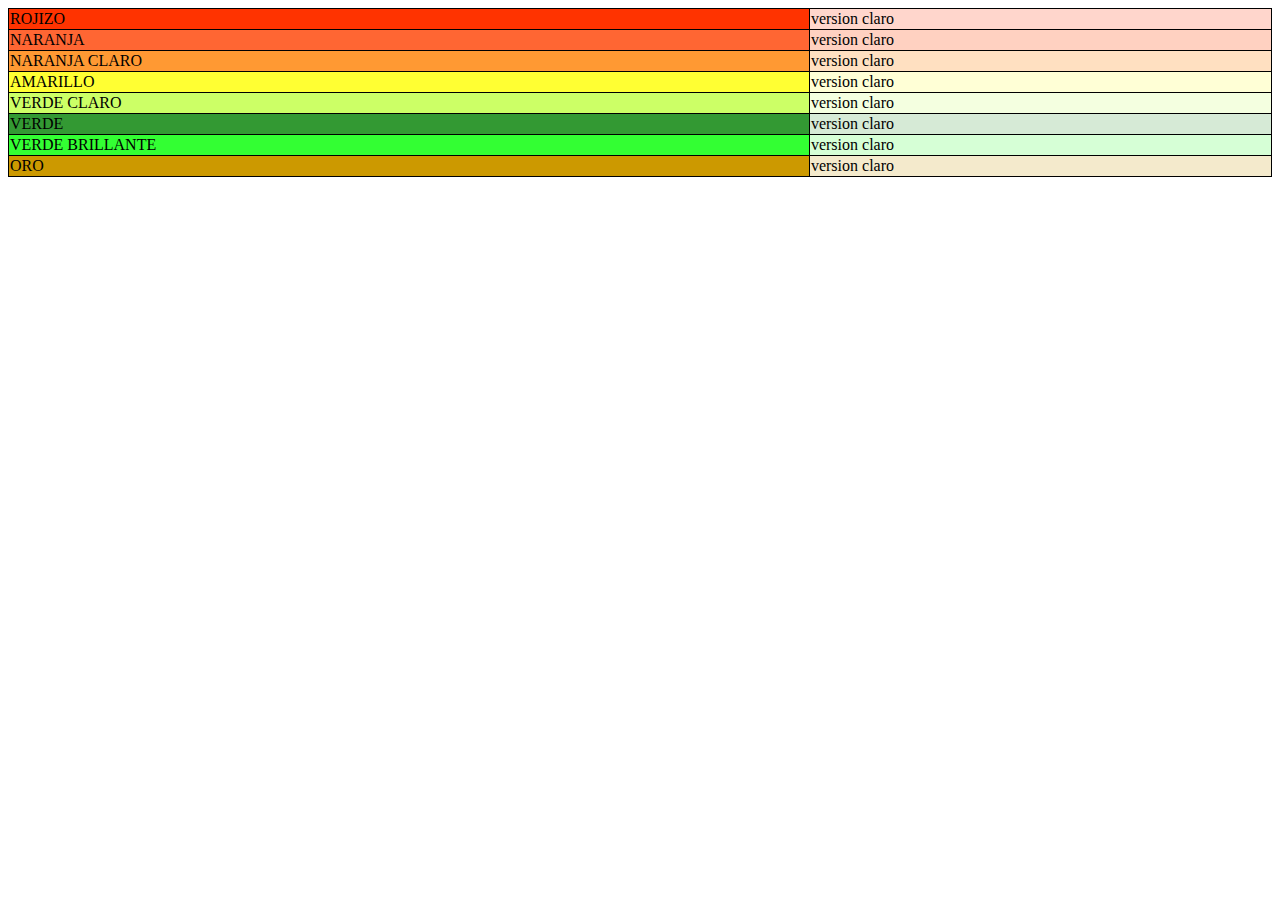
<file: paleta.html>
<!DOCTYPE html>
<html>
<head>
<style>
table, th, td {
    border: 1px solid black;
    border-collapse: collapse;
}
</style>
</head>
<body>

<table style="width:100%">
  <tr>
    <td style="background-color: #ff3300;">ROJIZO</td>
    <td style="background-color: #FFD6CC;">version claro</td> 
 
  </tr>
  <tr>
    <td style="background-color: #ff6633;">NARANJA</td>
    <td style="background-color: #ffd1c1">version claro</td>
 
  </tr>
  <tr>
    <td style="background-color: #ff9933;">NARANJA CLARO</td>
    <td style="background-color: #ffe0c1;">version claro</td>

  </tr>
  <tr>
    <td style="background-color: #ffff33;">AMARILLO</td>
    <td style="background-color: #ffffd6;">version claro</td>
  
  </tr>
  <tr>
        <td style="background-color: #ccff66">VERDE CLARO</td>
        <td style="background-color: #f4ffe0;">version claro</td> 
     
      </tr>
      <tr>
        <td style="background-color: #339933;">VERDE</td>
        <td style="background-color: #d6ead6;">version claro</td>
     
      </tr>
      <tr>
        <td style="background-color: #33ff33;">VERDE BRILLANTE</td>
        <td style="background-color: #d6ffd6;">version claro</td>
    
      </tr>
      <tr>
        <td style="background-color: #cc9900;">ORO</td>
        <td style="background-color: #f4eacc;">version claro</td>
      
      </tr>
</table>

</body>
</html>
</file>
